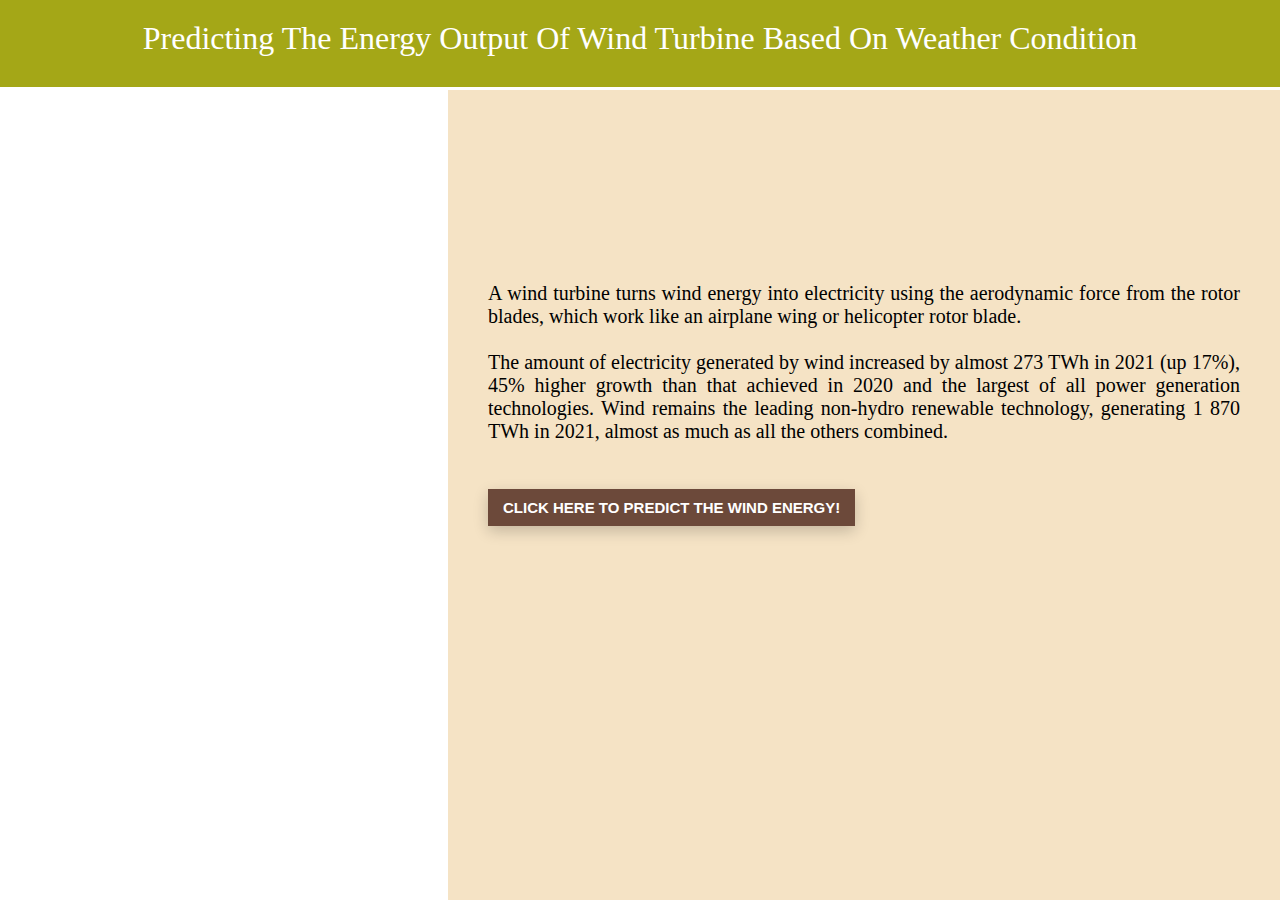
<file: Application Building/Build a html page/Index.html>
<html>
	<head>
	<title>Wind Energy Prediction</title>
	<style>
	
		.header {	
			top:0px;	
			margin:0px;
			left: 0px;
			right: 0px;
			position: fixed;
			background: #a4a717;
			color: rgb(255, 255, 255);
			overflow: hidden;
			padding-bottom: 30px;
			font-family:Georgia, 'Times New Roman', Times, serif, serif;
			font-size: 2.5vw;
			width: 100%;
			padding-left:0px;
			text-align: center;
			padding-top:20px;
		}
		.second{
			top:90px;
			bottom:0px;
			margin:0px;
			left: 0px;
			right: 0px;
			position: fixed;
			padding: 0px;
			width: 100%;
			background-image:url(https://i.pinimg.com/originals/c4/d2/f9/c4d2f98e88a85b702f8ff257d74714d8.gif); 
			background-repeat:no-repeat;
			background-size: contain;
		}
		.inside{
			top:90px;
			bottom:0px;
			margin:0px;
			left: 35%;
			right: 0%;
			position: fixed;
			padding-left: 40px;
			padding-top:15%;
			padding-right:40px;
			background-color:#f5e3c5;
			opacity: 100%;
			font-family:Georgia, serif;
			color:black;
			font-size:20px;
			text-align:justify;
			
		}
		.myButton{
			  border: none;
			  text-align: center;
			  cursor: pointer;
			  text-transform: uppercase;
			  outline: none;
			  overflow: hidden;
			  color: #fff;
			  font-weight: 700;
			  font-size: 15px;
			  background-color: #6c493a;
			  padding: 10px 15px;
			  margin: 0 auto;
			  box-shadow: 0 5px 15px rgba(0,0,0,0.20);
		}
	</style>
	</head>
	<body>
	
		<div class="header">Predicting The Energy Output Of Wind Turbine Based On Weather Condition</div>
		<div class="second">
			<div class="inside">A wind turbine turns wind energy into electricity using the aerodynamic force from the rotor blades, which work like an airplane wing or helicopter rotor blade. <br><br>
				The amount of electricity generated by wind increased by almost 273 TWh in 2021 (up 17%), 45% higher growth than that achieved in 2020 and the largest of all power generation technologies. Wind remains the leading non-hydro renewable technology, generating 1 870 TWh in 2021, almost as much as all the others combined.
		<br><br><br>
		<a href="{{url_for('predict')}}"><button type="button" class="myButton" >Click Here To Predict The wind Energy!</button></a>
		</div>
		
		
		</div>
	</body>
</html>
</file>
